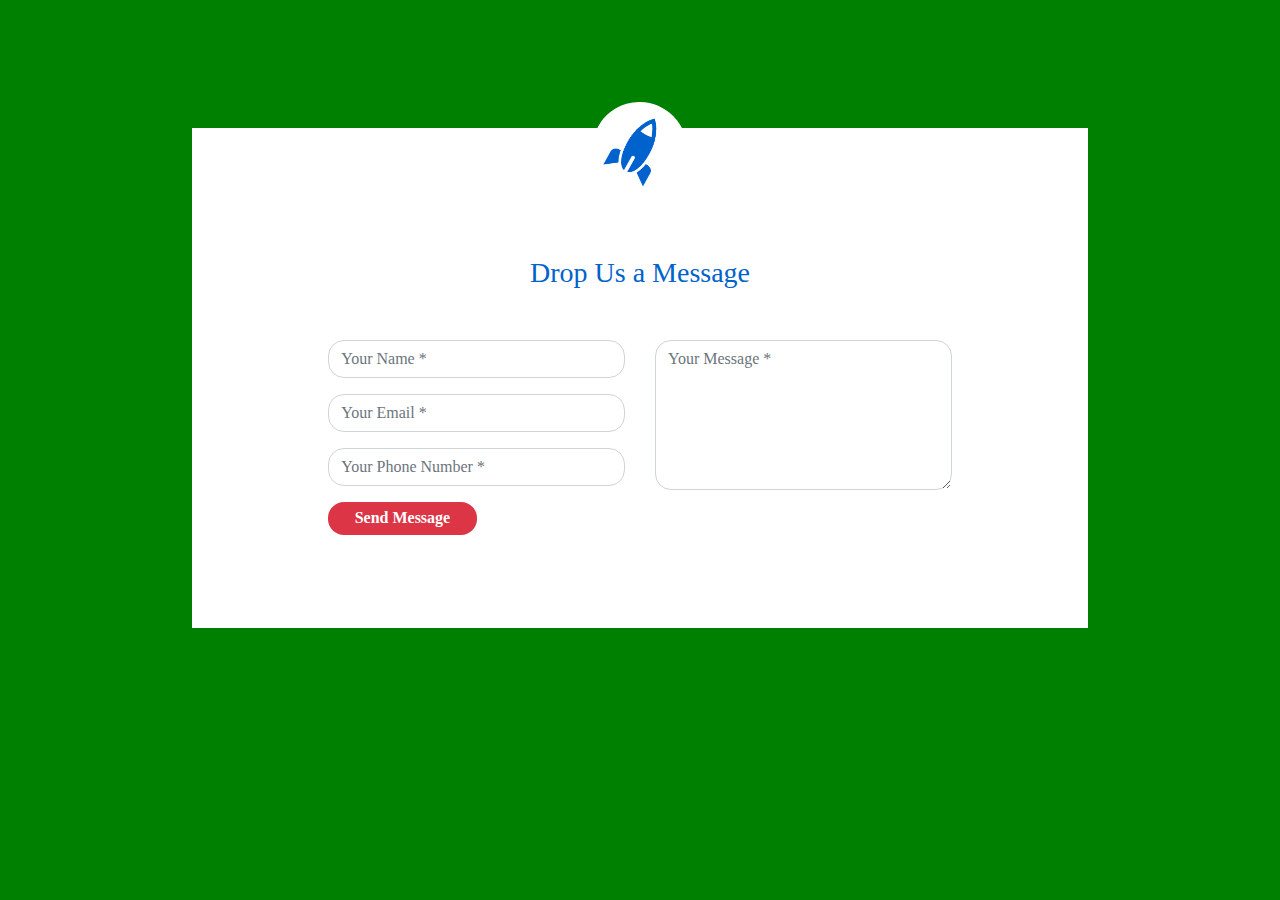
<file: web0/index.html>
<!DOCTYPE html PUBLIC "-//W3C//DTD XHTML 1.0 Strict//EN" "http://www.w3.org/TR/xhtml1/DTD/xhtml1-strict.dtd">
<html xmlns="http://www.w3.org/1999/xhtml" class="js" lang="es">

<head>
    <meta http-equiv="Content-Type" content="text/html; charset=UTF-8">
    <meta name="description" content="Exercici M5UF2">
    <meta name="viewport" content="width=device-width, initial-scale=1.0">

    <head>
        <title>Primer Web M5UF2</title>
        <link rel="shortcut icon" href="./img/favicon.ico" type="image/x-icon">
        <link href="./css/bootstrap.min.css" rel="stylesheet" id="bootstrap-css">
        <script src="./js/bootstrap.min.js"></script>
        <script src="./js/jquery.min.js"></script>
        <link rel="stylesheet" href="./css/estils.css">
    </head>

<body>

    <div class="container contact-form">
        <div class="contact-image">
            <img src="./img/rocket_contact.png" alt="rocket_contact" />
        </div>
        <form method="post">
            <h3>Drop Us a Message</h3>
            <div class="row">
                <div class="col-md-6">
                    <div class="form-group">
                        <input type="text" name="txtName" class="form-control" placeholder="Your Name *" value="" />
                    </div>
                    <div class="form-group">
                        <input type="text" name="txtEmail" class="form-control" placeholder="Your Email *" value="" />
                    </div>
                    <div class="form-group">
                        <input type="text" name="txtPhone" class="form-control" placeholder="Your Phone Number *"
                            value="" />
                    </div>
                    <div class="form-group">
                        <input type="submit" name="btnSubmit" class="btnContact" value="Send Message" />
                    </div>
                </div>
                <div class="col-md-6">
                    <div class="form-group">
                        <textarea name="txtMsg" class="form-control" placeholder="Your Message *"
                            style="width: 100%; height: 150px;"></textarea>
                    </div>
                </div>
            </div>
        </form>
    </div>
</body>

</html>
</file>
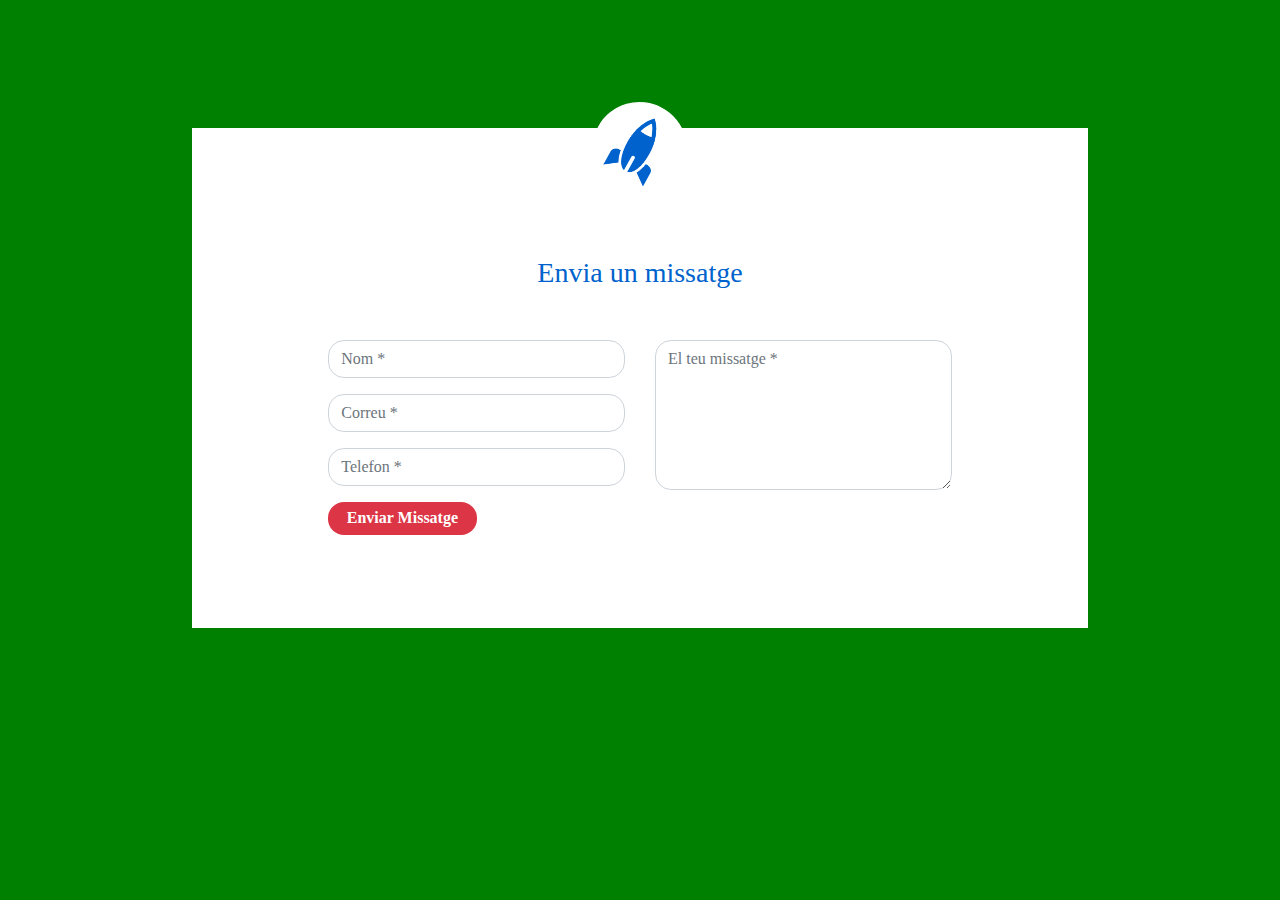
<file: web0/webcat/index_cat.html>
<!DOCTYPE html PUBLIC "-//W3C//DTD XHTML 1.0 Strict//EN" "http://www.w3.org/TR/xhtml1/DTD/xhtml1-strict.dtd">
<html xmlns="http://www.w3.org/1999/xhtml" class="js" lang="cat">

<head>
    <meta http-equiv="Content-Type" content="text/html; charset=UTF-8">
    <meta name="description" content="Exercici M5UF2">
    <meta name="viewport" content="width=device-width, initial-scale=1.0">

    <head>
        <title>Primer Web M5UF2</title>
        <link rel="shortcut icon" href="./../img/favicon.ico" type="image/x-icon">
        <link href="./../css/bootstrap.min.css" rel="stylesheet" id="bootstrap-css">
        <script src="./../js/bootstrap.min.js"></script>
        <script src="./../js/jquery.min.js"></script>
        <link rel="stylesheet" href="./../css/estils.css">
    </head>

<body>

    <div class="container contact-form">
        <div class="contact-image">
            <img src="./../img/rocket_contact.png" alt="rocket_contact" />
        </div>
        <form method="post">
            <h3>Envia un missatge</h3>
            <div class="row">
                <div class="col-md-6">
                    <div class="form-group">
                        <input type="text" name="txtName" class="form-control" placeholder="Nom *" value="" />
                    </div>
                    <div class="form-group">
                        <input type="text" name="txtEmail" class="form-control" placeholder="Correu *" value="" />
                    </div>
                    <div class="form-group">
                        <input type="text" name="txtPhone" class="form-control" placeholder="Telefon *" value="" />
                    </div>
                    <div class="form-group">
                        <input type="submit" name="btnSubmit" class="btnContact" value="Enviar Missatge" />
                    </div>
                </div>
                <div class="col-md-6">
                    <div class="form-group">
                        <textarea name="txtMsg" class="form-control" placeholder="El teu missatge *"
                            style="width: 100%; height: 150px;"></textarea>
                    </div>
                </div>
            </div>
        </form>
    </div>
</body>

</html>
</file>
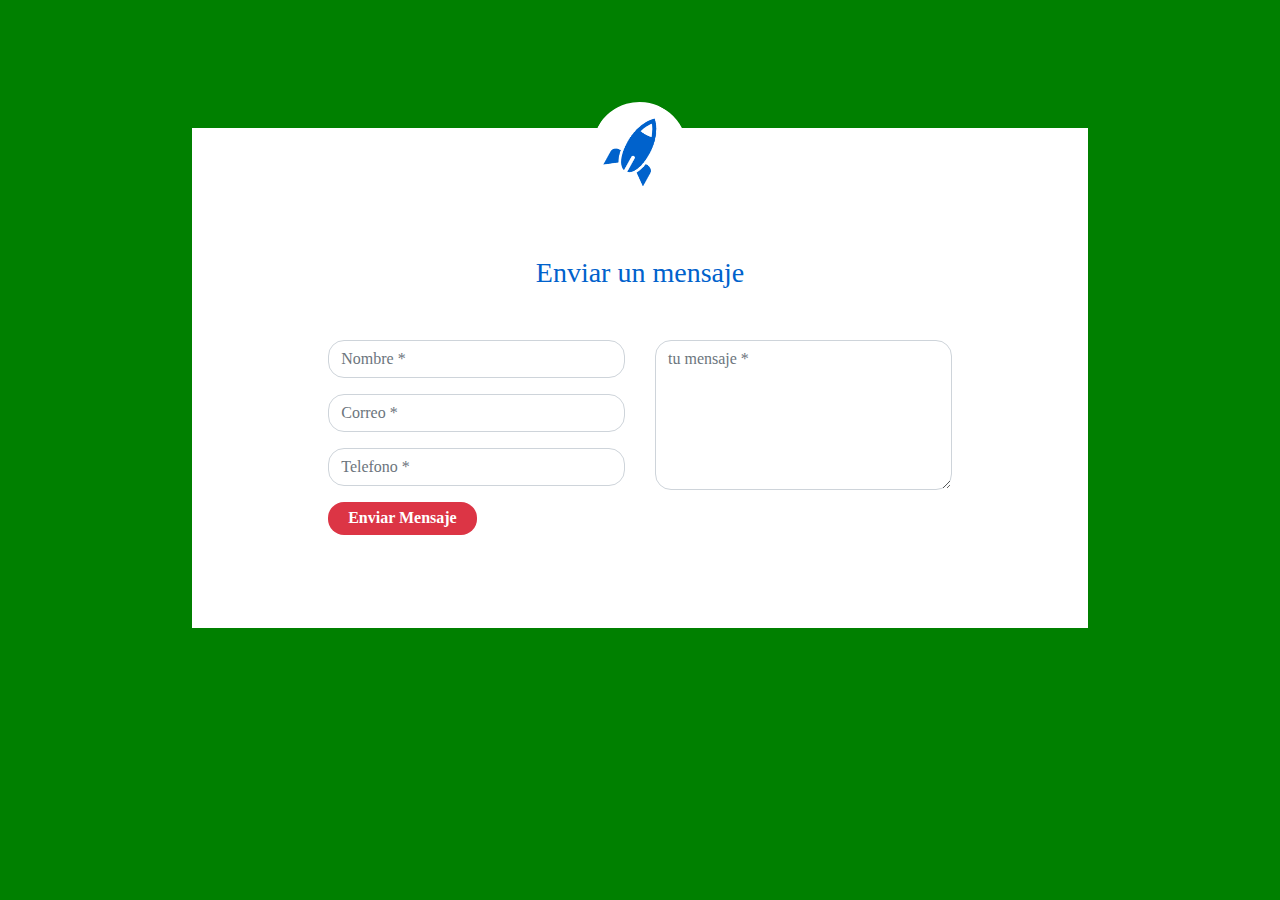
<file: web0/webes/index_es.html>
<!DOCTYPE html PUBLIC "-//W3C//DTD XHTML 1.0 Strict//EN" "http://www.w3.org/TR/xhtml1/DTD/xhtml1-strict.dtd">
<html xmlns="http://www.w3.org/1999/xhtml" class="js" lang="cat">

<head>
    <meta http-equiv="Content-Type" content="text/html; charset=UTF-8">
    <meta name="description" content="Exercici M5UF2">
    <meta name="viewport" content="width=device-width, initial-scale=1.0">

    <head>
        <title>Primera Web M5UF2</title>
        <link rel="shortcut icon" href="./../img/favicon.ico" type="image/x-icon">
        <link href="./../css/bootstrap.min.css" rel="stylesheet" id="bootstrap-css">
        <script src="./../js/bootstrap.min.js"></script>
        <script src="./../js/jquery.min.js"></script>
        <link rel="stylesheet" href="./../css/estils.css">
    </head>

<body>

    <div class="container contact-form">
        <div class="contact-image">
            <img src="./../img/rocket_contact.png" alt="rocket_contact" />
        </div>
        <form method="post">
            <h3>Enviar un mensaje</h3>
            <div class="row">
                <div class="col-md-6">
                    <div class="form-group">
                        <input type="text" name="txtName" class="form-control" placeholder="Nombre *" value="" />
                    </div>
                    <div class="form-group">
                        <input type="text" name="txtEmail" class="form-control" placeholder="Correo *" value="" />
                    </div>
                    <div class="form-group">
                        <input type="text" name="txtPhone" class="form-control" placeholder="Telefono *" value="" />
                    </div>
                    <div class="form-group">
                        <input type="submit" name="btnSubmit" class="btnContact" value="Enviar Mensaje" />
                    </div>
                </div>
                <div class="col-md-6">
                    <div class="form-group">
                        <textarea name="txtMsg" class="form-control" placeholder="tu mensaje *"
                            style="width: 100%; height: 150px;"></textarea>
                    </div>
                </div>
            </div>
        </form>
    </div>
</body>

</html>
</file>
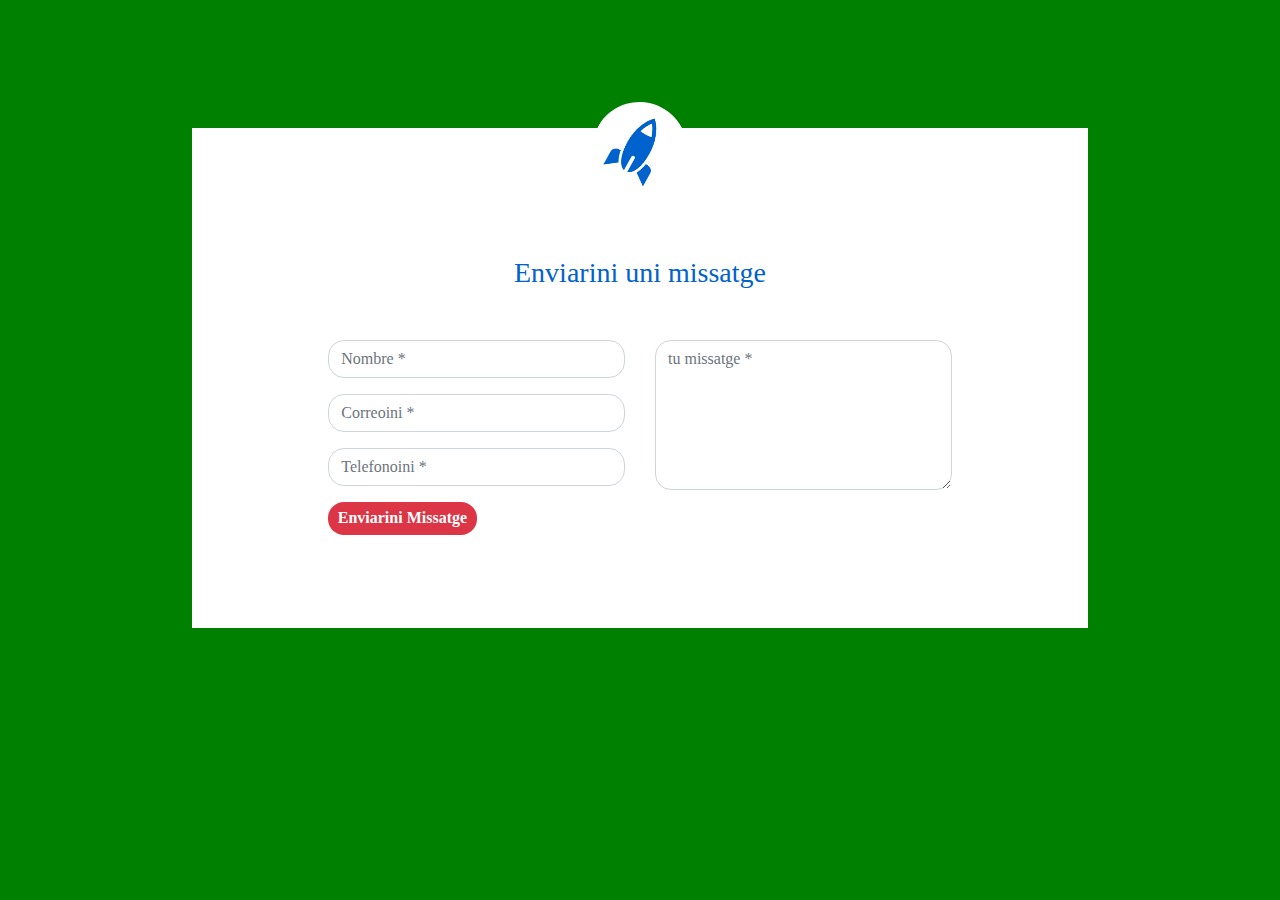
<file: web0/webit/index_it.html>
<!DOCTYPE html PUBLIC "-//W3C//DTD XHTML 1.0 Strict//EN" "http://www.w3.org/TR/xhtml1/DTD/xhtml1-strict.dtd">
<html xmlns="http://www.w3.org/1999/xhtml" class="js" lang="cat">

<head>
    <meta http-equiv="Content-Type" content="text/html; charset=UTF-8">
    <meta name="description" content="Exercici M5UF2">
    <meta name="viewport" content="width=device-width, initial-scale=1.0">

    <head>
        <title>Primera Web M5UF2</title>
        <link rel="shortcut icon" href="./../img/favicon.ico" type="image/x-icon">
        <link href="./../css/bootstrap.min.css" rel="stylesheet" id="bootstrap-css">
        <script src="./../js/bootstrap.min.js"></script>
        <script src="./../js/jquery.min.js"></script>
        <link rel="stylesheet" href="./../css/estils.css">
    </head>

<body>

    <div class="container contact-form">
        <div class="contact-image">
            <img src="./../img/rocket_contact.png" alt="rocket_contact" />
        </div>
        <form method="post">
            <h3>Enviarini uni missatge</h3>
            <div class="row">
                <div class="col-md-6">
                    <div class="form-group">
                        <input type="text" name="txtName" class="form-control" placeholder="Nombre *" value="" />
                    </div>
                    <div class="form-group">
                        <input type="text" name="txtEmail" class="form-control" placeholder="Correoini *" value="" />
                    </div>
                    <div class="form-group">
                        <input type="text" name="txtPhone" class="form-control" placeholder="Telefonoini *" value="" />
                    </div>
                    <div class="form-group">
                        <input type="submit" name="btnSubmit" class="btnContact" value="Enviarini Missatge" />
                    </div>
                </div>
                <div class="col-md-6">
                    <div class="form-group">
                        <textarea name="txtMsg" class="form-control" placeholder="tu missatge *"
                            style="width: 100%; height: 150px;"></textarea>
                    </div>
                </div>
            </div>
        </form>
    </div>
</body>

</html>
</file>
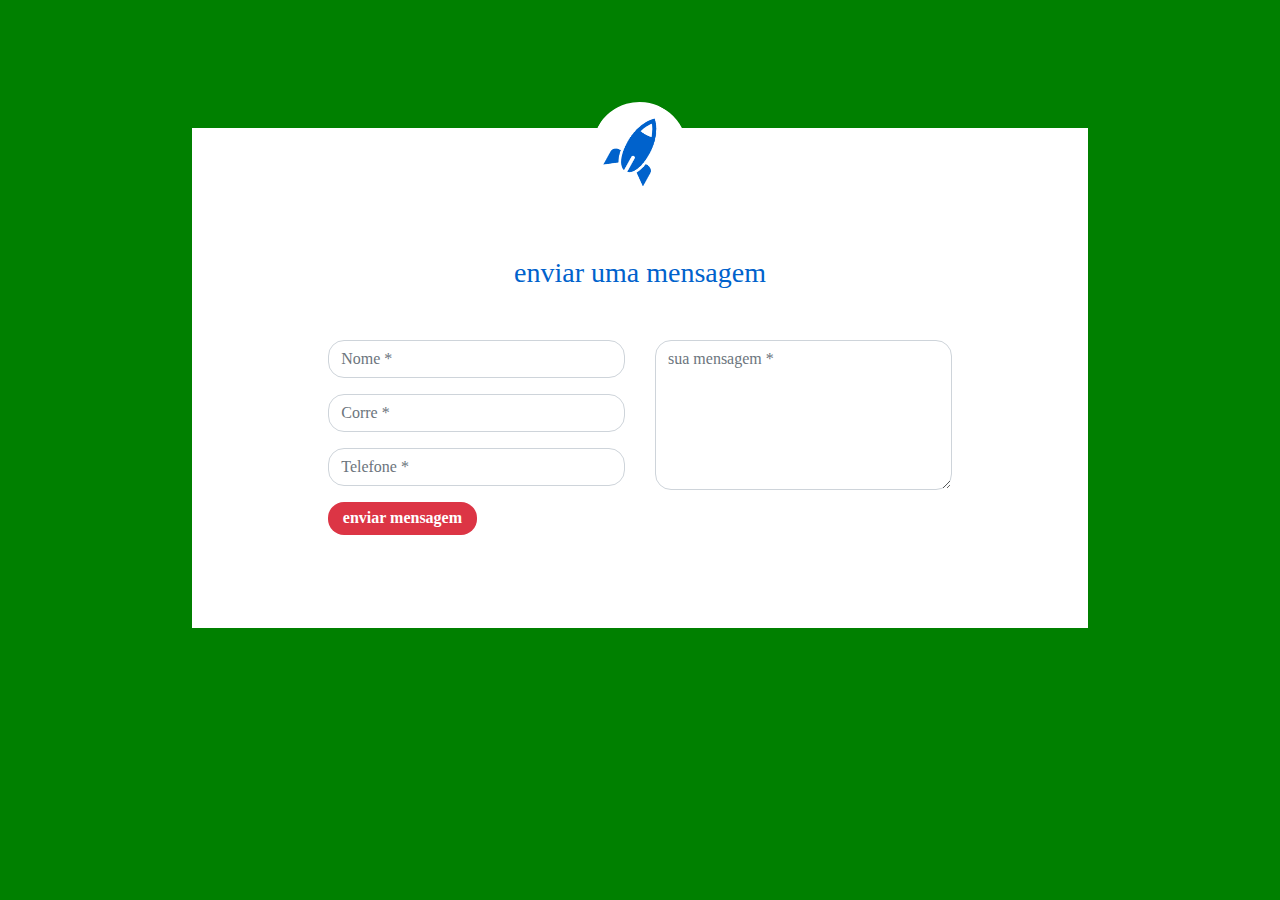
<file: web0/webpt/index_pt.html>
<!DOCTYPE html PUBLIC "-//W3C//DTD XHTML 1.0 Strict//EN" "http://www.w3.org/TR/xhtml1/DTD/xhtml1-strict.dtd">
<html xmlns="http://www.w3.org/1999/xhtml" class="js" lang="cat">

<head>
    <meta http-equiv="Content-Type" content="text/html; charset=UTF-8">
    <meta name="description" content="Exercici M5UF2">
    <meta name="viewport" content="width=device-width, initial-scale=1.0">

    <head>
        <title>Primera Web M5UF2</title>
        <link rel="shortcut icon" href="./../img/favicon.ico" type="image/x-icon">
        <link href="./../css/bootstrap.min.css" rel="stylesheet" id="bootstrap-css">
        <script src="./../js/bootstrap.min.js"></script>
        <script src="./../js/jquery.min.js"></script>
        <link rel="stylesheet" href="./../css/estils.css">
    </head>

<body>

    <div class="container contact-form">
        <div class="contact-image">
            <img src="./../img/rocket_contact.png" alt="rocket_contact" />
        </div>
        <form method="post">
            <h3>enviar uma mensagem</h3>
            <div class="row">
                <div class="col-md-6">
                    <div class="form-group">
                        <input type="text" name="txtName" class="form-control" placeholder="Nome *" value="" />
                    </div>
                    <div class="form-group">
                        <input type="text" name="txtEmail" class="form-control" placeholder="Corre *" value="" />
                    </div>
                    <div class="form-group">
                        <input type="text" name="txtPhone" class="form-control" placeholder="Telefone *" value="" />
                    </div>
                    <div class="form-group">
                        <input type="submit" name="btnSubmit" class="btnContact" value="enviar mensagem" />
                    </div>
                </div>
                <div class="col-md-6">
                    <div class="form-group">
                        <textarea name="txtMsg" class="form-control" placeholder="sua mensagem *"
                            style="width: 100%; height: 150px;"></textarea>
                    </div>
                </div>
            </div>
        </form>
    </div>
</body>

</html>
</file>
<file: web0/css/estils.css>
body{
    background: green;
	font-family: Verdana;
}
.contact-form{
    background: #fff;
    margin-top: 10%;
    margin-bottom: 5%;
    width: 70%;
}
.contact-form .form-control{
    border-radius:1rem;
}
.contact-image{
    text-align: center;
}
.contact-image img{
    border-radius: 6rem;
    width: 11%;
    margin-top: -3%;
    transform: rotate(29deg);
}
.contact-form form{
    padding: 14%;
}
.contact-form form .row{
    margin-bottom: -7%;
}
.contact-form h3{
    margin-bottom: 8%;
    margin-top: -10%;
    text-align: center;
    color: #0062cc;
}
.contact-form .btnContact {
    width: 50%;
    border: none;
    border-radius: 1rem;
    padding: 1.5%;
    background: #dc3545;
    font-weight: 600;
    color: #fff;
    cursor: pointer;
}
.btnContactSubmit
{
    width: 50%;
    border-radius: 1rem;
    padding: 1.5%;
    color: #fff;
    background-color: #0062cc;
    border: none;
    cursor: pointer;
}
</file>
